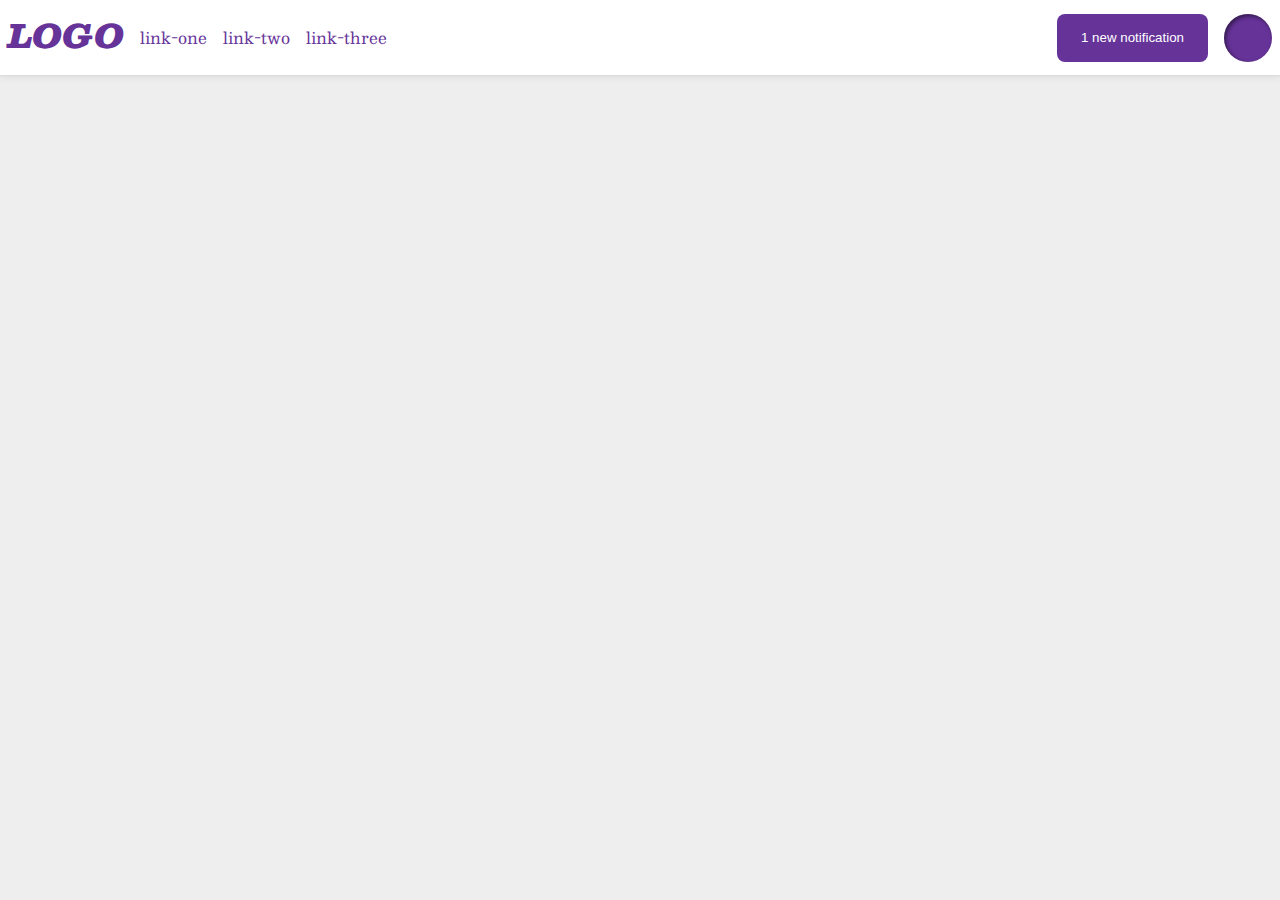
<file: flex/03-flex-header-2/index.html>
<!DOCTYPE html>
<html lang="en">
  <head>
    <meta charset="UTF-8">
    <meta http-equiv="X-UA-Compatible" content="IE=edge">
    <meta name="viewport" content="width=device-width, initial-scale=1.0">
    <title>Flex Header 2</title>
    <link rel="stylesheet" href="style.css">
  </head>
  <body>
    <div class="header">
      <div class="left-section">
        <div class="logo">
          LOGO
        </div>
        <ul class="links">
          <li><a href="google.com">link-one</a></li>
          <li><a href="google.com">link-two</a></li>
          <li><a href="google.com">link-three</a></li>
        </ul>
      </div>
      <div class="right-section">
        <button class="notifications">
          1 new notification
        </button>
        <div class="profile-image"></div>
      </div>
    </div>
  </body>
</html>
</file>
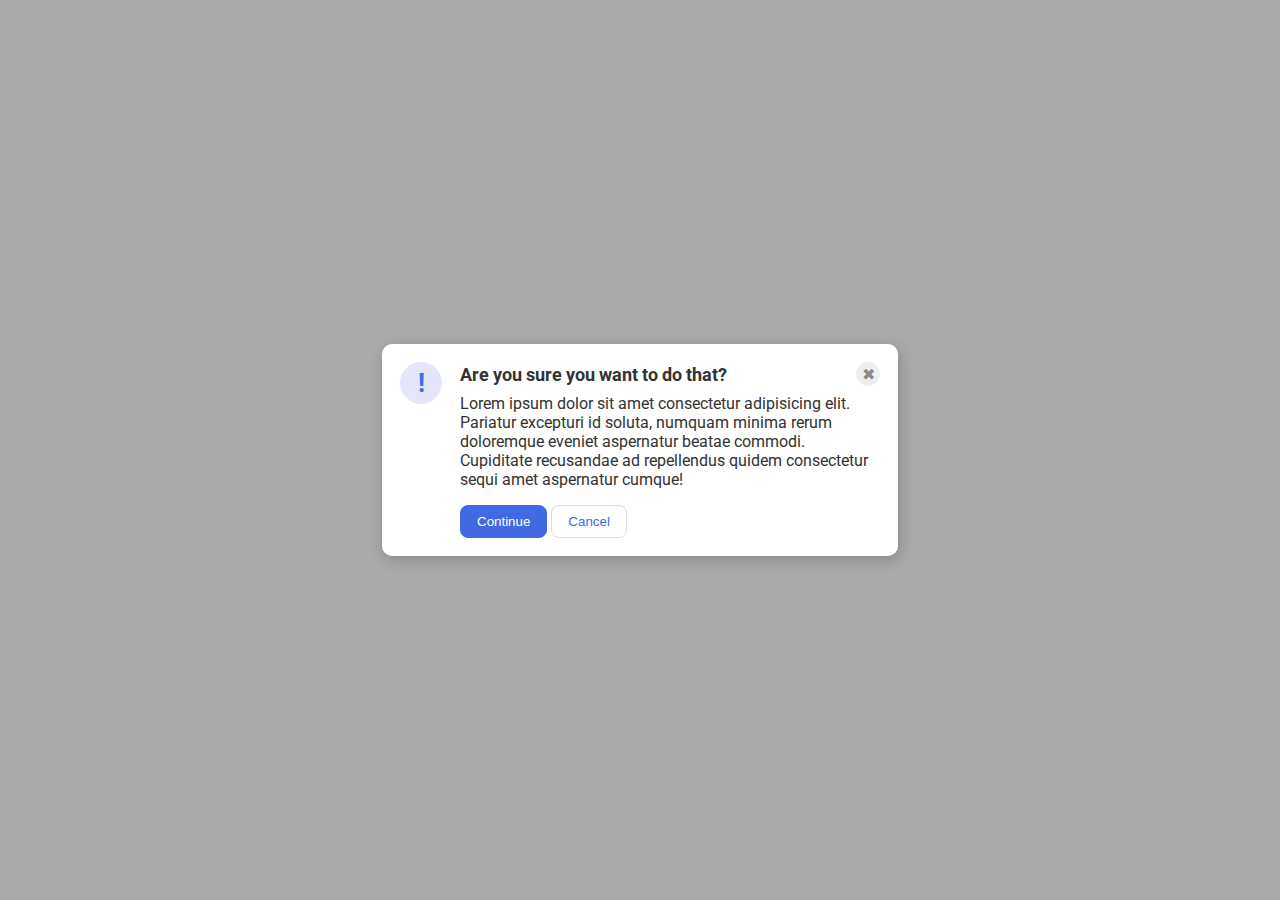
<file: flex/05-flex-modal/index.html>
<!DOCTYPE html>
<html lang="en">
  <head>
    <meta charset="UTF-8">
    <meta http-equiv="X-UA-Compatible" content="IE=edge">
    <meta name="viewport" content="width=device-width, initial-scale=1.0">
    <link rel="stylesheet" href="style.css">
    <title>Modal</title>
  </head>
  <body>
    <div class="modal">
      <div class="icon">!</div>
      <div class="container">
        <div class="header">Are you sure you want to do that?
          <button class="close-button">✖</button>
        </div>
        <div class="text">Lorem ipsum dolor sit amet consectetur adipisicing elit. Pariatur excepturi id soluta, numquam minima rerum doloremque eveniet aspernatur beatae commodi. Cupiditate recusandae ad repellendus quidem consectetur sequi amet aspernatur cumque!</div>
        <div>
          <button class="continue">Continue</button>
          <button class="cancel">Cancel</button>
        </div>
        
      </div>
    </div>
  </body>
</html>
</file>
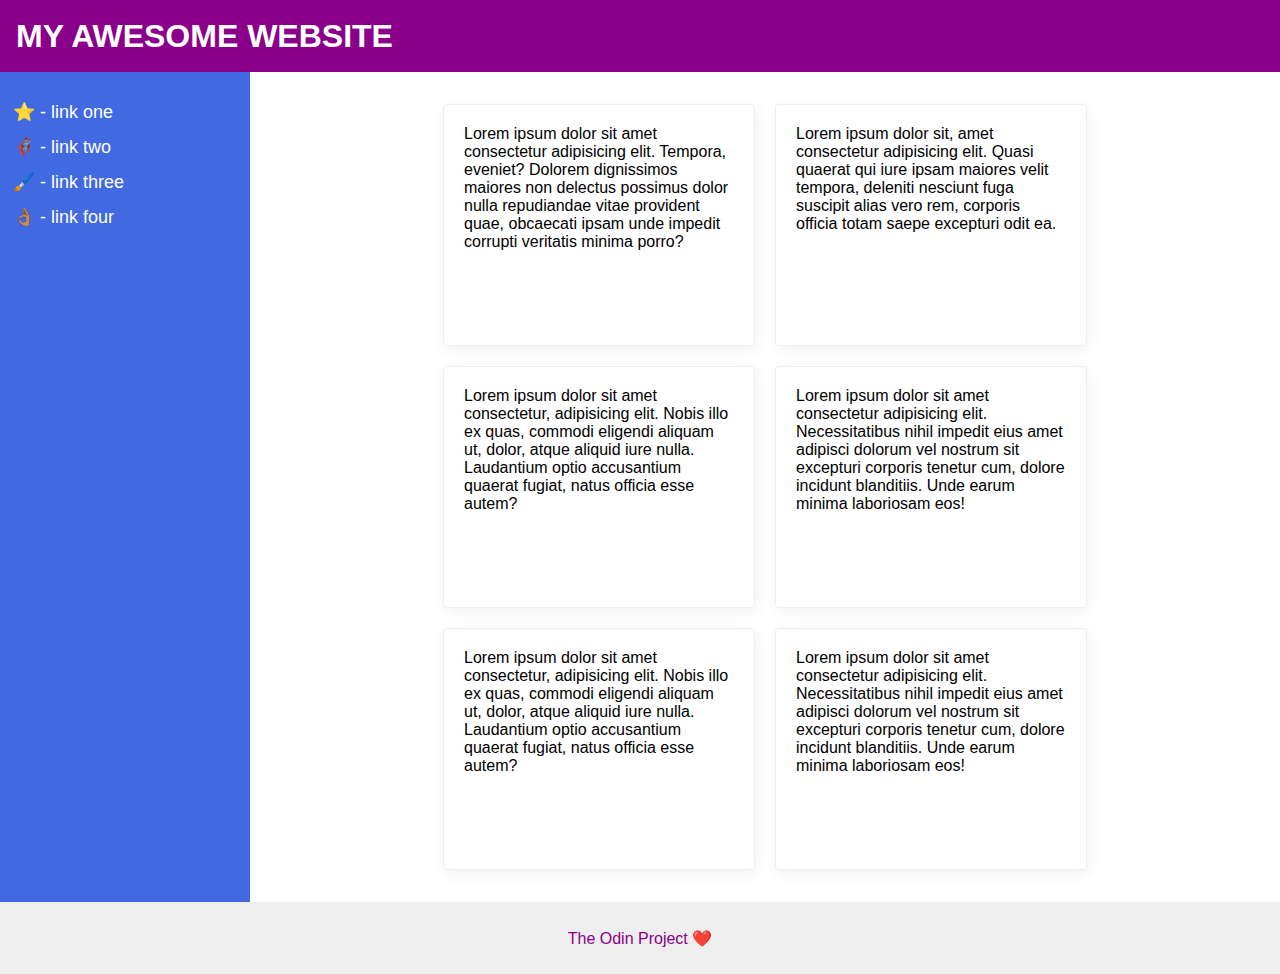
<file: flex/07-flex-layout-2/index.html>
<!DOCTYPE html>
<html lang="en">
  <head>
    <meta charset="UTF-8">
    <meta http-equiv="X-UA-Compatible" content="IE=edge">
    <meta name="viewport" content="width=device-width, initial-scale=1.0">
    <title>The Holy Grail</title>
    <link rel="stylesheet" href="style.css">
  </head>
  <body>
    <div class="main-container">
      <div class="header">
        MY AWESOME WEBSITE
      </div>
      
      <div class="mid-container">
        <div class="sidebar">
          <ul>
            <li><a href="#">⭐ - link one</a></li>
            <li><a href="#">🦸🏽‍♂️ - link two</a></li>
            <li><a href="#">🖌️ - link three</a></li>
            <li><a href="#">👌🏽 - link four</a></li>
          </ul>
        </div>

        <div class="cards">
          <div class="card">Lorem ipsum dolor sit amet consectetur adipisicing elit. Tempora, eveniet? Dolorem dignissimos maiores non delectus possimus dolor nulla repudiandae vitae provident quae, obcaecati ipsam unde impedit corrupti veritatis minima porro?</div>
          <div class="card">Lorem ipsum dolor sit, amet consectetur adipisicing elit. Quasi quaerat qui iure ipsam maiores velit tempora, deleniti nesciunt fuga suscipit alias vero rem, corporis officia totam saepe excepturi odit ea.</div>
          <div class="card">Lorem ipsum dolor sit amet consectetur, adipisicing elit. Nobis illo ex quas, commodi eligendi aliquam ut, dolor, atque aliquid iure nulla. Laudantium optio accusantium quaerat fugiat, natus officia esse autem?</div>
          <div class="card">Lorem ipsum dolor sit amet consectetur adipisicing elit. Necessitatibus nihil impedit eius amet adipisci dolorum vel nostrum sit excepturi corporis tenetur cum, dolore incidunt blanditiis. Unde earum minima laboriosam eos!</div>
          <div class="card">Lorem ipsum dolor sit amet consectetur, adipisicing elit. Nobis illo ex quas, commodi eligendi aliquam ut, dolor, atque aliquid iure nulla. Laudantium optio accusantium quaerat fugiat, natus officia esse autem?</div>
          <div class="card">Lorem ipsum dolor sit amet consectetur adipisicing elit. Necessitatibus nihil impedit eius amet adipisci dolorum vel nostrum sit excepturi corporis tenetur cum, dolore incidunt blanditiis. Unde earum minima laboriosam eos!</div>  
        </div>
      </div>
      
      <div class="footer">
        The Odin Project ❤️
      </div>
    </div>
  </body>
</html>
</file>
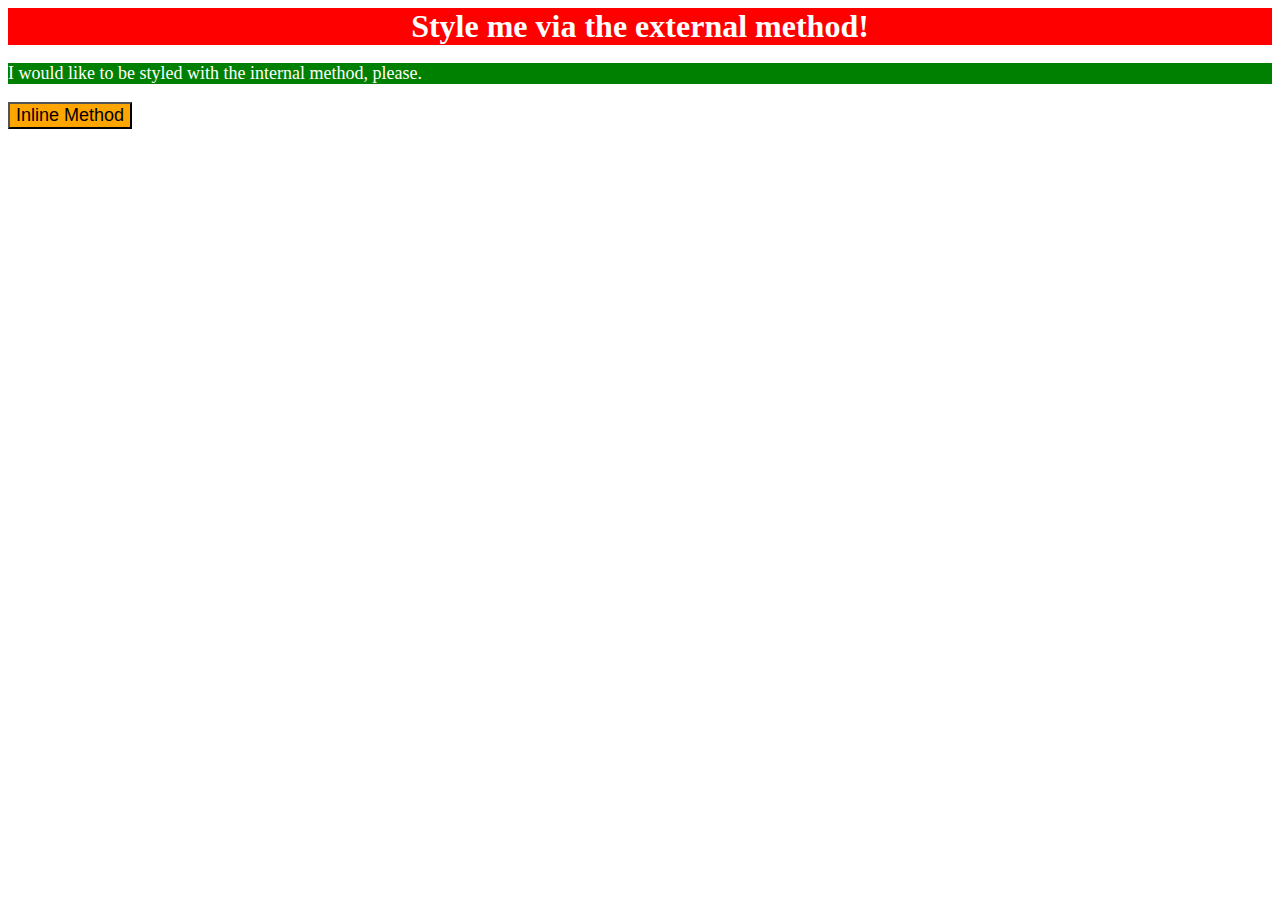
<file: foundations/01-css-methods/index.html>
<!DOCTYPE html>
<html lang="en">
  <head>
    <meta charset="UTF-8">
    <meta http-equiv="X-UA-Compatible" content="IE=edge">
    <meta name="viewport" content="width=device-width, initial-scale=1.0">
    <link rel="stylesheet" href="styles.css">
    <style>
      p {
        background-color: green;
        color: white;
        font-size: 18px;
      }
    </style>
    <title>Methods for Adding CSS</title>
  </head>
  <body>
    <div>Style me via the external method!</div>
    <p>I would like to be styled with the internal method, please.</p>
    <button style="background-color: orange;font-size: 18px;">Inline Method</button>
  </body>
</html>
</file>
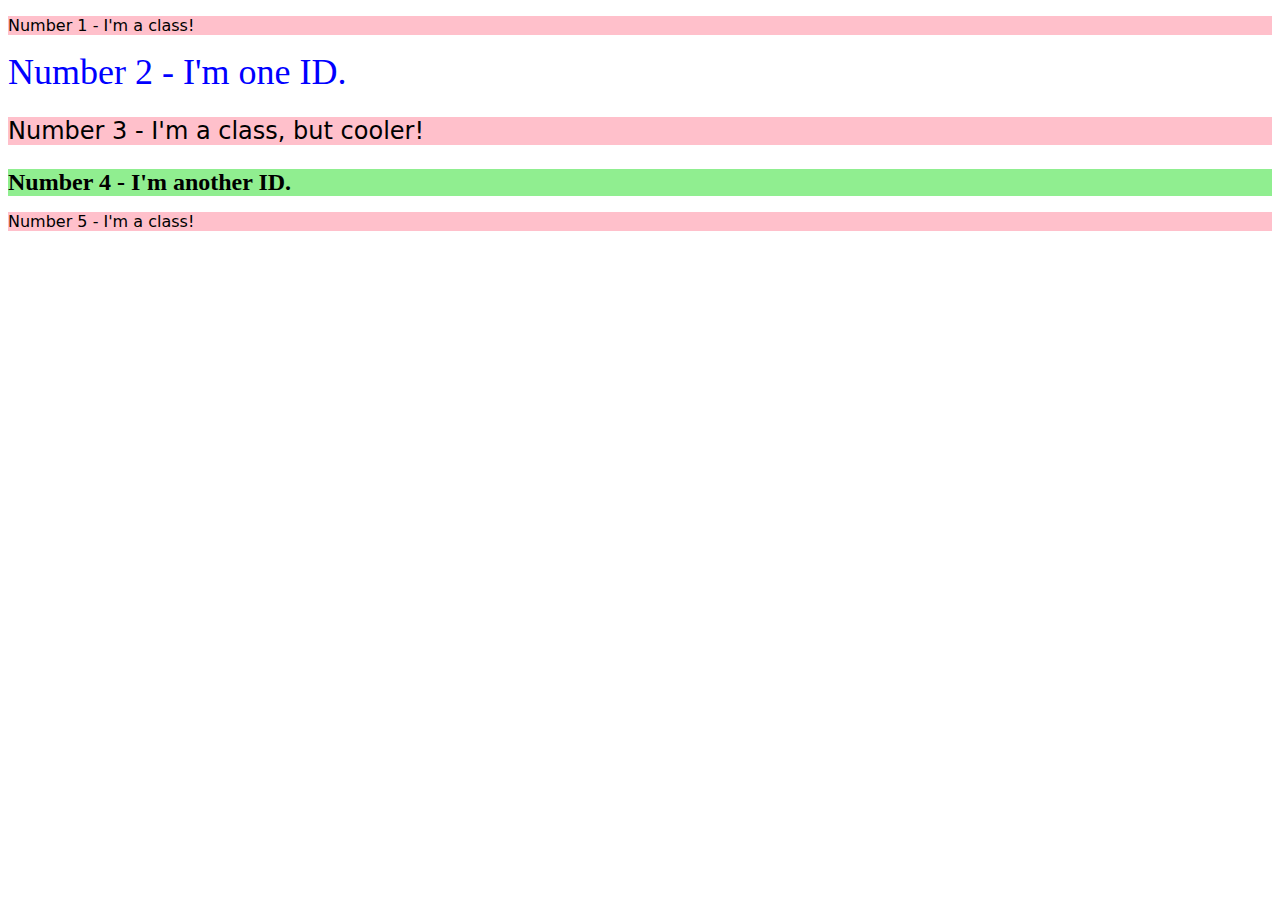
<file: foundations/02-class-id-selectors/index.html>
<!DOCTYPE html>
<html lang="en">
  <head>
    <meta charset="UTF-8">
    <meta http-equiv="X-UA-Compatible" content="IE=edge">
    <meta name="viewport" content="width=device-width, initial-scale=1.0">
    <title>Class and ID Selectors</title>
    <link rel="stylesheet" href="style.css">
  </head>
  <body>
    <p class="oddnum">Number 1 - I'm a class!</p>
    <div id="first-id">Number 2 - I'm one ID.</div>
    <p class="oddnum font24">Number 3 - I'm a class, but cooler!</p>
    <div id="second-id">Number 4 - I'm another ID.</div>
    <p class="oddnum">Number 5 - I'm a class!</p>
  </body>
</html>
</file>
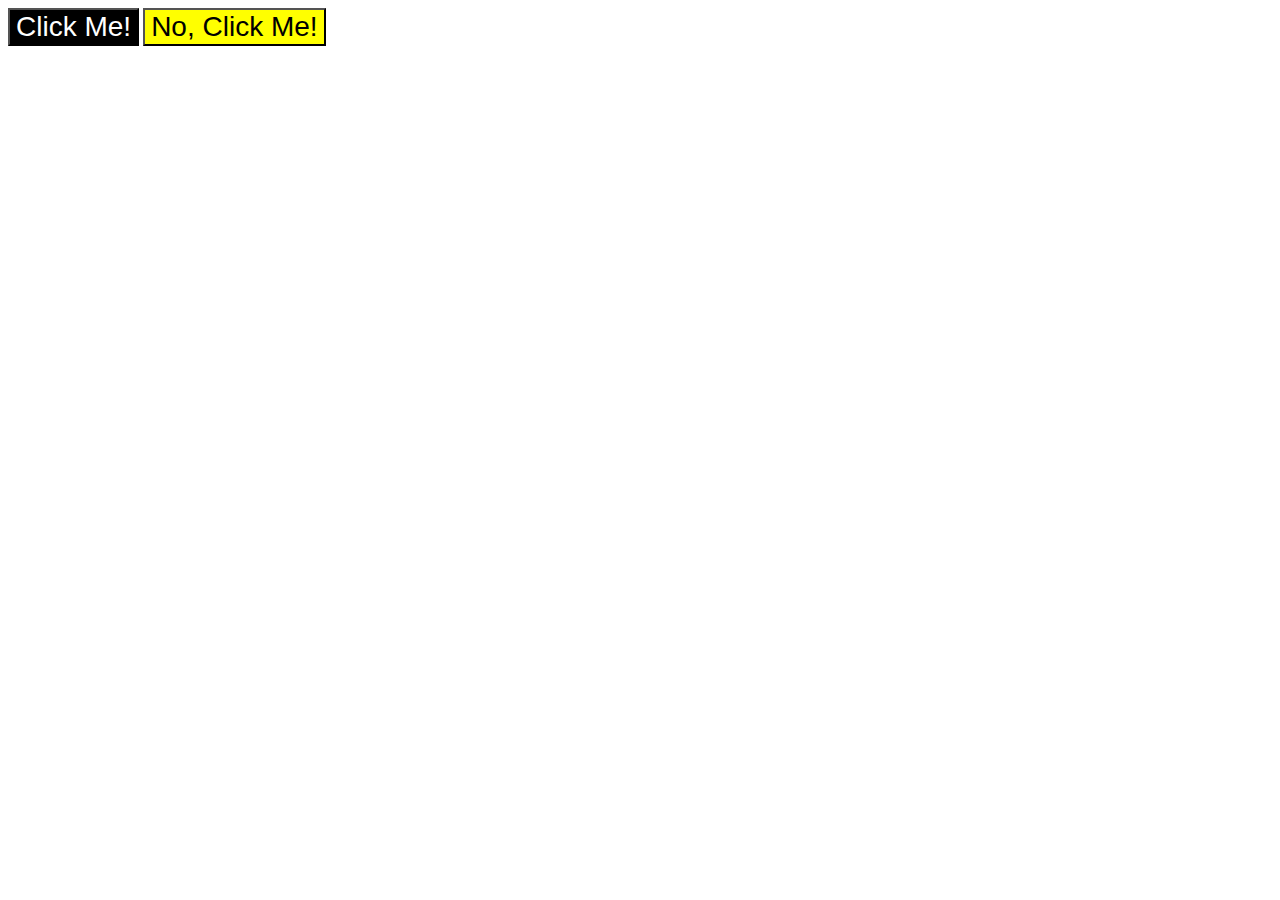
<file: foundations/03-grouping-selectors/index.html>
<!DOCTYPE html>
<html lang="en">
  <head>
    <meta charset="UTF-8">
    <meta http-equiv="X-UA-Compatible" content="IE=edge">
    <meta name="viewport" content="width=device-width, initial-scale=1.0">
    <title>Grouping Selectors</title>
    <link rel="stylesheet" href="style.css">
  </head>
  <body>
    <button class="clickme1">Click Me!</button>
    <button class="clickme2">No, Click Me!</button>
  </body>
</html>
</file>
<file: flex/03-flex-header-2/style.css>
/* this is some magical font-importing.  
you'll learn about it later. */
@import url('https://fonts.googleapis.com/css2?family=Besley:ital,wght@0,400;1,900&display=swap');

body {
  margin: 0;
  background: #eee;
  font-family: Besley, serif;
}

.header {
  background: white;
  border-bottom: 1px solid #ddd;
  box-shadow: 0 0 8px rgba(0,0,0,.1);
  display: flex;
  align-items: center;
  justify-content: space-between;
  gap: 8px;
  padding: 8px;
}

.profile-image {
  background: rebeccapurple;
  box-shadow: inset 2px 2px 4px rgba(0,0,0,.5);
  border-radius: 50%;
  width: 48px;
  height: 48px;
}

.logo {
  color: rebeccapurple;
  font-size: 32px;
  font-weight: 900;
  font-style: italic;
}

button {
  border: none;
  border-radius: 8px;
  background: rebeccapurple;
  color: white;
  padding: 8px 24px;
}

a {
  /* this removes the line under our links */
  text-decoration: none;
  color: rebeccapurple;
}

ul {
  list-style-type: none;
  padding: 0px;
}

.right-section, .left-section, .links{
  display: flex;
  gap: 16px;
}
</file>
<file: flex/05-flex-modal/style.css>
@import url('https://fonts.googleapis.com/css2?family=Roboto:wght@400;700&display=swap');

html, body {
  height: 100%;
}

body {
  font-family: Roboto, sans-serif;
  margin: 0;
  background: #aaa;
  color: #333;
  /* I'll give you this one for free lol */
  display: flex;
  align-items: center;
  justify-content: center;
}

.modal {
  background: white;
  width: 480px;
  border-radius: 10px;
  box-shadow: 2px 4px 16px rgba(0,0,0,.2);
  padding: 18px;
  display: flex;
  gap: 18px;
}

.icon {
  color: royalblue;
  font-size: 26px;
  font-weight: 700;
  background: lavender;
  width: 42px;
  height: 42px;
  border-radius: 50%;
  display: flex;
  align-items: center;
  justify-content: center;
  flex-shrink: 0;
}

.header{
  display: flex;
  justify-content: space-between;
  align-items: center;
  font-weight: 700;
  font-size: 18px;
  margin-bottom: 8px;
}

.close-button {
  background: #eee;
  border-radius: 50%;
  color: #888;
  font-weight: 400;
  font-size: 16px;
  height: 24px;
  width: 24px;
  display: flex;
  align-items: center;
  justify-content: center;
  border: 1px solid #eee;
  padding: 0;
}

button {
  cursor: pointer;
  padding: 8px 16px;
  border-radius: 8px;
}

button.continue {
  background: royalblue;
  border: 1px solid royalblue;
  color: white;
}

button.cancel {
  background: white;
  border: 1px solid #ddd;
  color: royalblue;
}

.text{
  margin-bottom: 16px;
}
</file>
<file: flex/07-flex-layout-2/style.css>
body {
  font-family: -apple-system, BlinkMacSystemFont, 'Segoe UI', Roboto, Oxygen, Ubuntu, Cantarell, 'Open Sans', 'Helvetica Neue', sans-serif;
  margin: 0;
  min-height: 100vh;
}

.header {
  height: 72px;
  background: darkmagenta;
  color: white;
}

.footer {
  height: 72px;
  background: #eee;
  color: darkmagenta;
}

.sidebar {
  width: 300px;
  background: royalblue;
  box-sizing: border-box;
}

.card {
  border: 1px solid #eee;
  box-shadow: 2px 4px 16px rgba(0,0,0,.06);
  border-radius: 4px;
}

.main-container {
  display: flex;
  flex-direction: column;
  min-height: inherit;
}

.mid-container{
  display: flex;
  flex: 1;
}

.header{
  display: flex;
  align-items: center;
  padding-left: 16px;
  font-size: 32px;
  font-weight: 900;
}

.sidebar{
  padding: 13px;
  width: 250px;
  flex-shrink: 0;
}

.sidebar ul{
  list-style: none;
  padding: 0;
}

.sidebar li{
  margin-bottom: 13px;
}

.sidebar a {
  text-decoration: none;
  color: white;
  font-size: 18px;
  font-weight: 500;
}

.cards {
  display: flex;
  flex-wrap: wrap;
  justify-content: center;
  align-content: center;
  padding: 32px;
  gap: 20px;
}

.card {
  width: 270px;
  height: 200px;
  padding: 20px;
}

.footer {
  display: flex;
  justify-content: center;
  align-items: center;
}
</file>
<file: foundations/01-css-methods/styles.css>
div {
    background-color: red;
    color: white;
    font-size: 32px;
    font-weight: bold;
    text-align: center;
}
</file>
<file: foundations/02-class-id-selectors/style.css>
.oddnum{
    background-color: rgb(255, 192, 203);
    font-family: Verdana, 'DejaVu sans', sans-serif;
}

.font24{
    font-size: 24px;
}

#first-id{
    color: rgb(0, 0, 255);
    font-size: 36px;
}

#second-id{
    background-color: rgb(144, 238, 144);
    font-size: 24px;
    font-weight: bold;
}
</file>
<file: foundations/03-grouping-selectors/style.css>
.clickme1, .clickme2 {
    font-size: 28px;
    font-family: Helvetica, 'Times New Roman', sans-serif;
}

.clickme1{
    background-color: #000000;
    color: #ffffff;
}

.clickme2{
    background-color: #ffff00;
}
</file>
